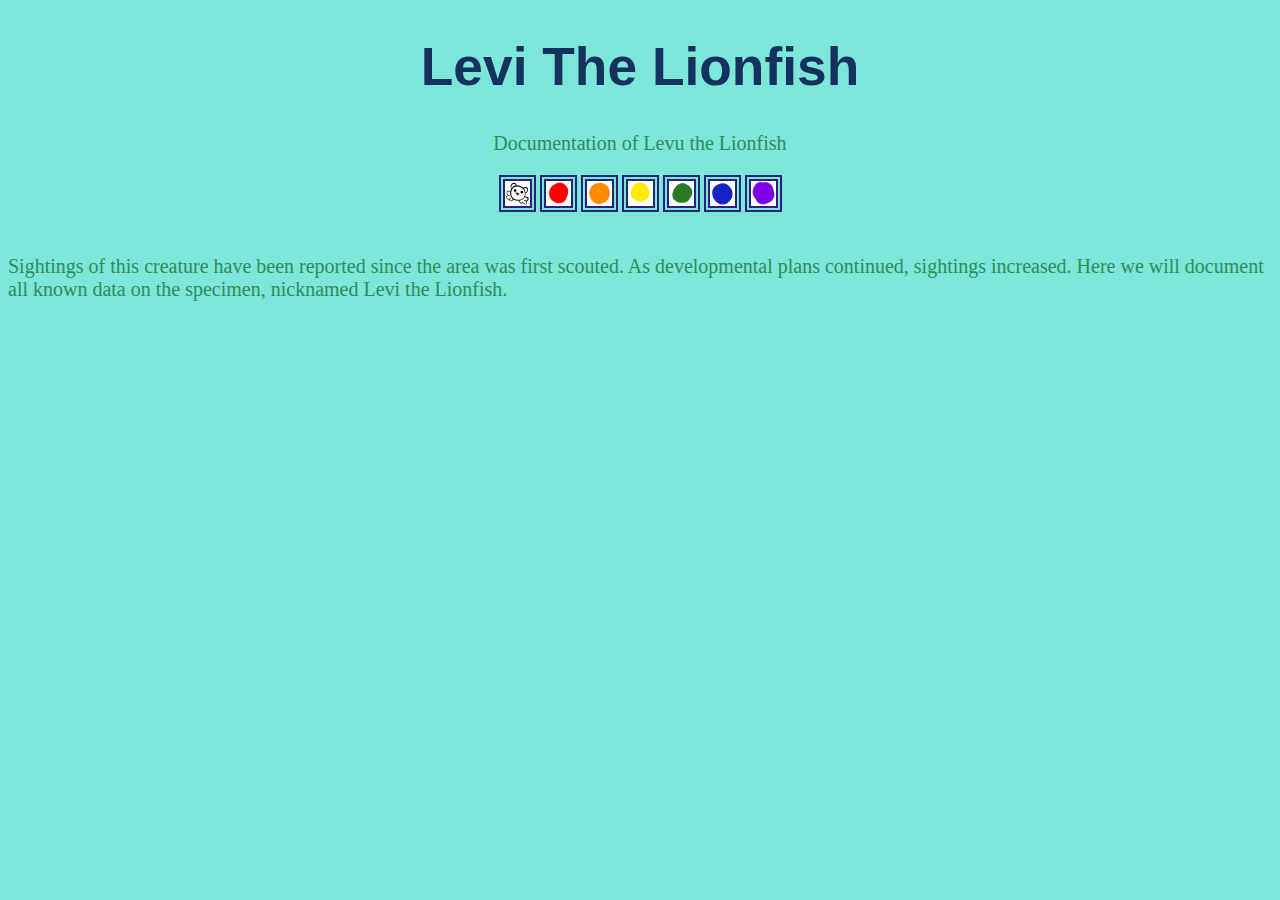
<file: index.html>
<!DOCTYPE html>
<html>
<head>
	<center>
	<meta charset="utf-8">
	<meta name="viewport" content="width=device-width, initial-scale=1">
	<title>Rey Reyes</title>
	<link rel="stylesheet" type="text/css" href="style.css">
</head>
<body>
</ul> 
	<h1>Levi The Lionfish</h1>
	<p>Documentation of Levu the Lionfish</p>
	<a href="index.html"> <img src="images/leviicon.png" width="25px"></a>
	<a href="monday.html"target="_blank"> <img src="images/reddot.png" width="25px"></a>
	<a href="teusday.html"target="_blank"> <img src="images/orangedot.png" width="25px"></a>
	<a href="wednesday.html"target="_blank"> <img src="images/yellowdot.png" width="25px"></a>
	<a href="thursday.html"target="_blank"> <img src="images/greendot.png" width="25px"></a>
	<a href="friday.html"target="_blank"> <img src="images/bluedot.png" width="25px"></a>
	<a href="saturday.html"> <img src="images/purpledot.png" width="25px"></a>
	</center>
</br>
</body>
	<p>Sightings of this creature have been reported since the area was first scouted. As developmental plans continued, sightings increased. Here we will document all known data on the specimen, nicknamed Levi the Lionfish.</p>
</html>
</file>
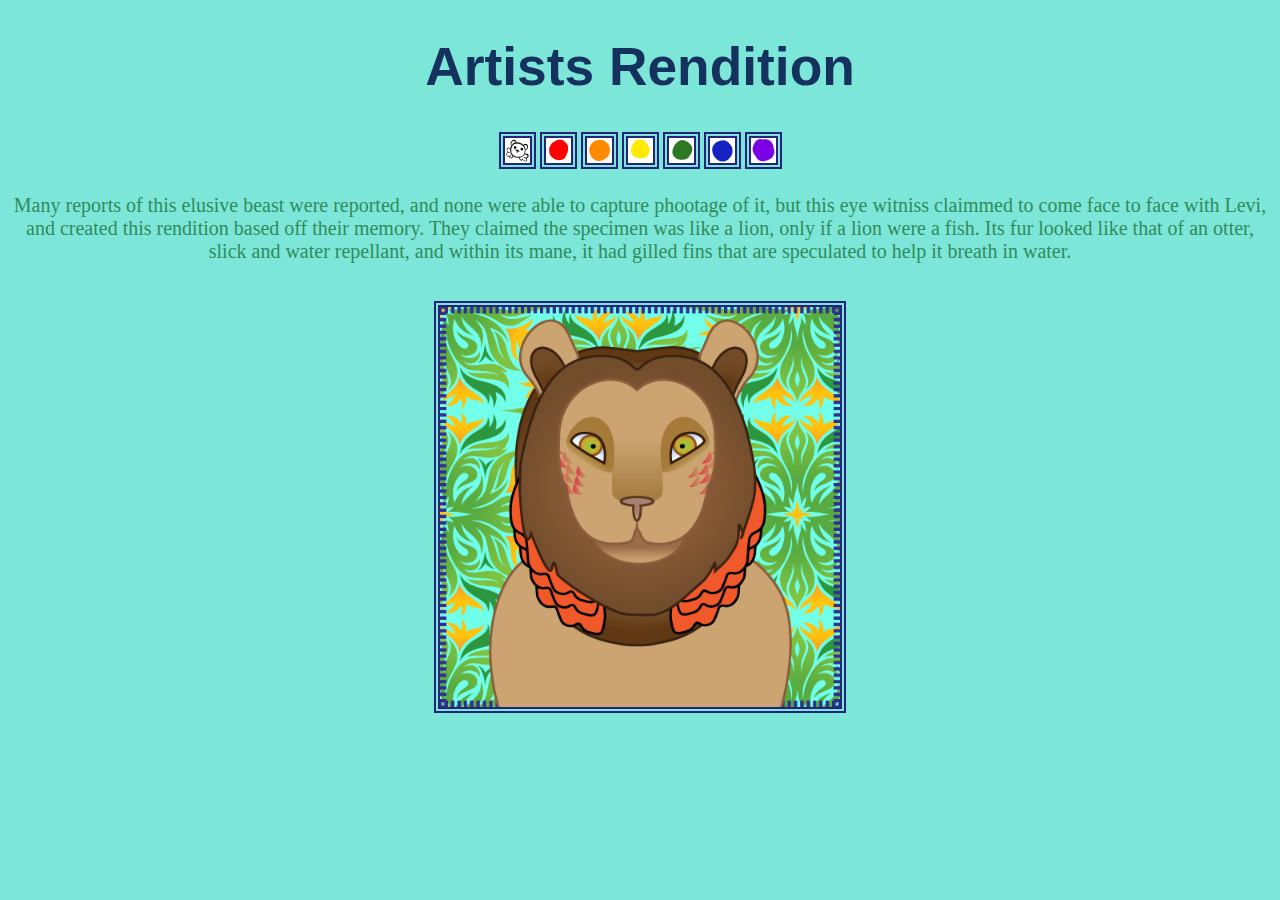
<file: monday.html>
<!DOCTYPE html>
<html>
<head>
	<meta charset="utf-8">
	<meta name="viewport" content="width=device-width, initial-scale=1">
	<title>Illustrator.</title>
	<link rel="stylesheet" type="text/css" href="style.css">
<center>
	<h1>Artists Rendition</h1>
	<a href="index.html"> <img src="images/leviicon.png" width="25px"></a>
	<a href="monday.html"target="_blank"> <img src="images/reddot.png" width="25px"></a>
	<a href="teusday.html"target="_blank"> <img src="images/orangedot.png" width="25px"></a>
	<a href="wednesday.html"target="_blank"> <img src="images/yellowdot.png" width="25px"></a>
	<a href="thursday.html"target="_blank"> <img src="images/greendot.png" width="25px"></a>
	<a href="friday.html"target="_blank"> <img src="images/bluedot.png" width="25px"></a>
	<a href="saturday.html"> <img src="images/purpledot.png" width="25px"></a>
</head>
<body>
	<p>Many reports of this elusive beast were reported, and none were able to capture phootage of it, but this eye witniss claimmed to come face to face with Levi, and created this rendition based off their memory. They claimed the specimen was like a lion, only if a lion were a fish. Its fur looked like that of an otter, slick and water repellant, and within its mane, it had gilled fins that are speculated to help it breath in water. </p>
</br>
	<img src="images/reyesillustrator.png" width="400px">
</center>
</body>
</html>
</file>
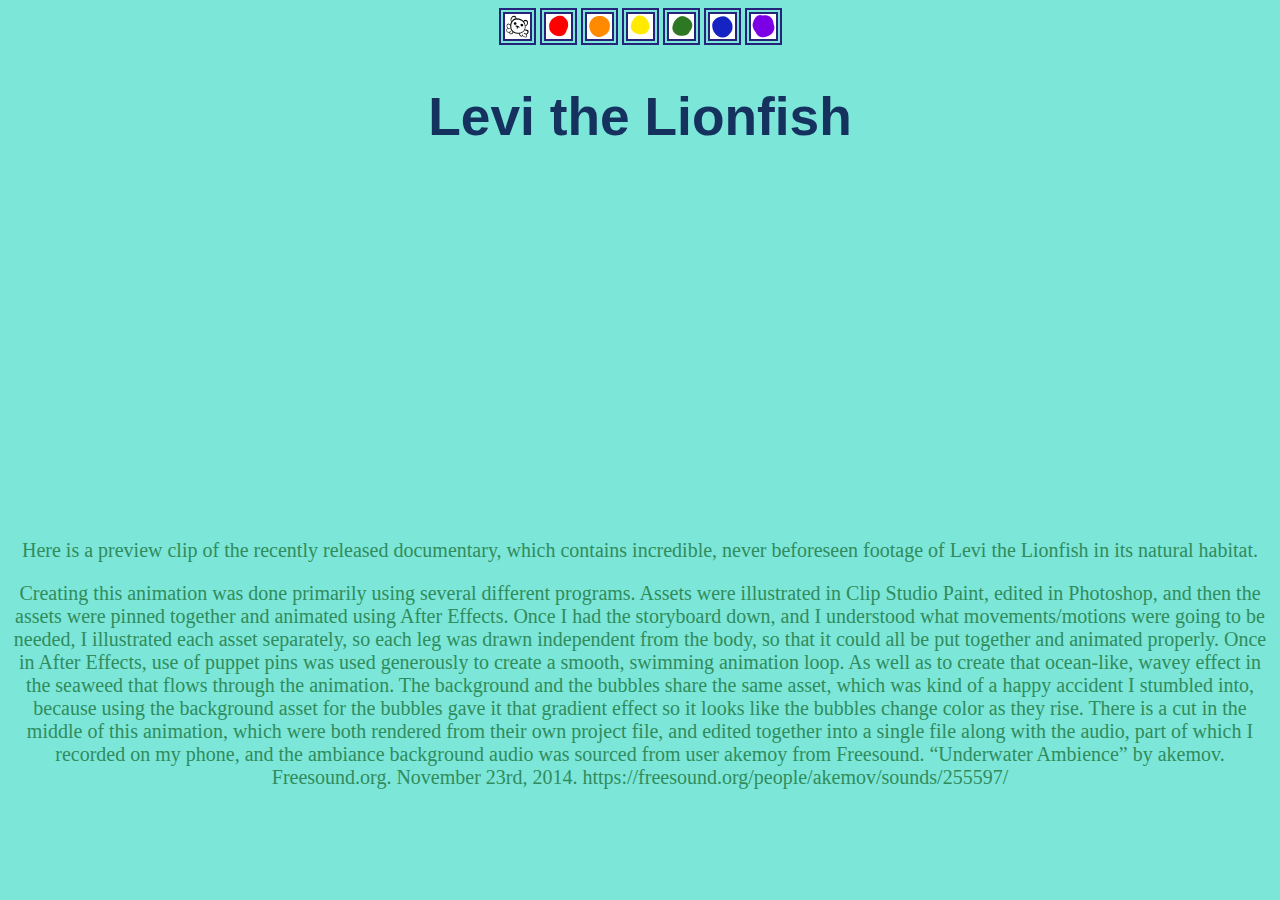
<file: saturday.html>
<!DOCTYPE html>
<html>
<head>
	<center>
	<meta charset="utf-8">
	<meta name="viewport" content="width=device-width, initial-scale=1">
	<title>Final Animation</title>
	<link rel="stylesheet" type="text/css" href="style.css">
	<a href="index.html"> <img src="images/leviicon.png" width="25px"></a>
	<a href="monday.html"> <img src="images/reddot.png" width="25px"></a>
	<a href="teusday.html"> <img src="images/orangedot.png" width="25px"></a>
	<a href="wednesday.html"> <img src="images/yellowdot.png" width="25px"></a>
	<a href="thursday.html"> <img src="images/greendot.png" width="25px"></a>
	<a href="friday.html"> <img src="images/bluedot.png" width="25px"></a>
	<a href="saturday.html"> <img src="images/purpledot.png" width="25px"></a>
</br>
</head>
<body>
	<h1>Levi the Lionfish</h1>
</br>
<iframe width="560" height="315" src="https://www.youtube.com/embed/bsUU78iem1M" title="YouTube video player" frameborder="0" allow="accelerometer; autoplay; clipboard-write; encrypted-media; gyroscope; picture-in-picture; web-share" allowfullscreen></iframe>
<p>Here is a preview clip of the recently released documentary, which contains incredible, never beforeseen footage of Levi the Lionfish in its natural habitat.</p>	
</b>
<p>Creating this animation was done primarily using several different programs. Assets were illustrated in Clip Studio Paint, edited in Photoshop, and then the assets were pinned together and animated using After Effects. Once I had the storyboard down, and I understood what movements/motions were going to be needed, I illustrated each asset separately, so each leg was drawn independent from the body, so that it could all be put together and animated properly. Once in After Effects, use of puppet pins was used generously to create a smooth, swimming animation loop. As well as to create that ocean-like, wavey effect in the seaweed that flows through the animation. The background and the bubbles share the same asset, which was kind of a happy accident I stumbled into, because using the background asset for the bubbles gave it that gradient effect so it looks like the bubbles change color as they rise. There is a cut in the middle of this animation, which were both rendered from their own project file, and edited together into a single file along with the audio, part of which I  recorded on my phone, and the ambiance background audio was  sourced from user akemoy from  Freesound. 
</b>
“Underwater Ambience” by akemov. Freesound.org.  November 23rd, 2014. 
https://freesound.org/people/akemov/sounds/255597/ 
</p>
</center>
</body>
</html>
</file>
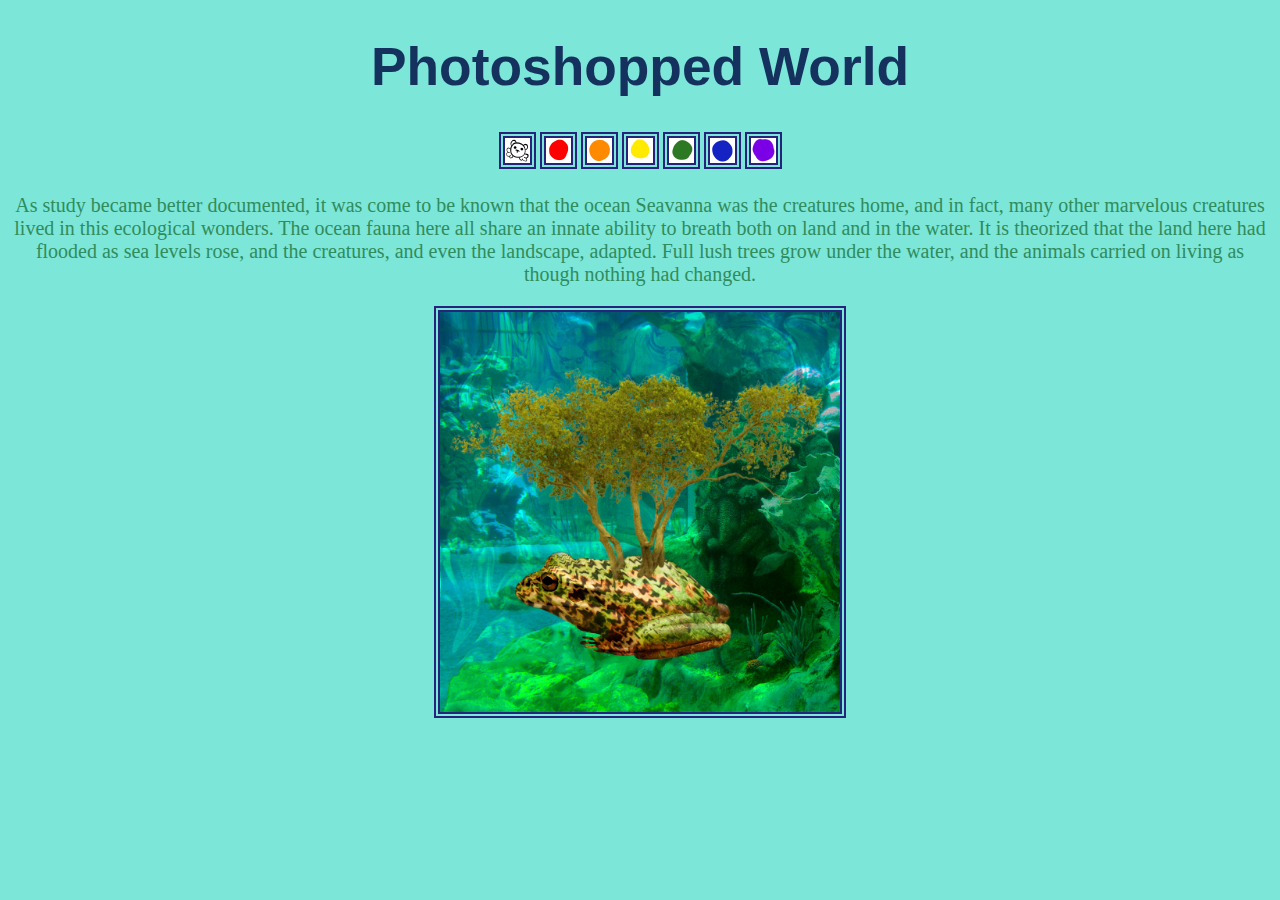
<file: teusday.html>
<!DOCTYPE html>
<html>
<head>
	<center>
	<meta charset="utf-8">
	<meta name="viewport" content="width=device-width, initial-scale=1">
	<title>Photoshop</title>
	<link rel="stylesheet" type="text/css" href="style.css">
	<h1>Photoshopped World</h1>
	<a href="index.html"> <img src="images/leviicon.png" width="25px"></a>
	<a href="monday.html"target="_blank"> <img src="images/reddot.png" width="25px"></a>
	<a href="teusday.html"target="_blank"> <img src="images/orangedot.png" width="25px"></a>
	<a href="wednesday.html"target="_blank"> <img src="images/yellowdot.png" width="25px"></a>
	<a href="thursday.html"target="_blank"> <img src="images/greendot.png" width="25px"></a>
	<a href="friday.html"target="_blank"> <img src="images/bluedot.png" width="25px"></a>
	<a href="saturday.html"> <img src="images/purpledot.png" width="25px"></a>
</head>
</br>
	<p>As study became better documented, it was come to be known that the ocean Seavanna was the creatures home, and in fact, many other marvelous creatures lived in this ecological wonders. The ocean fauna here all share an innate ability to breath both on land and in the water. It is theorized that the land here had flooded as sea levels rose, and the creatures, and even the landscape, adapted. Full lush trees grow under the water, and the animals carried on living as though nothing had changed. </p>
	<img src="images/reyesphotoshop.jpg" width="400px">
	</center>
</html>
</file>
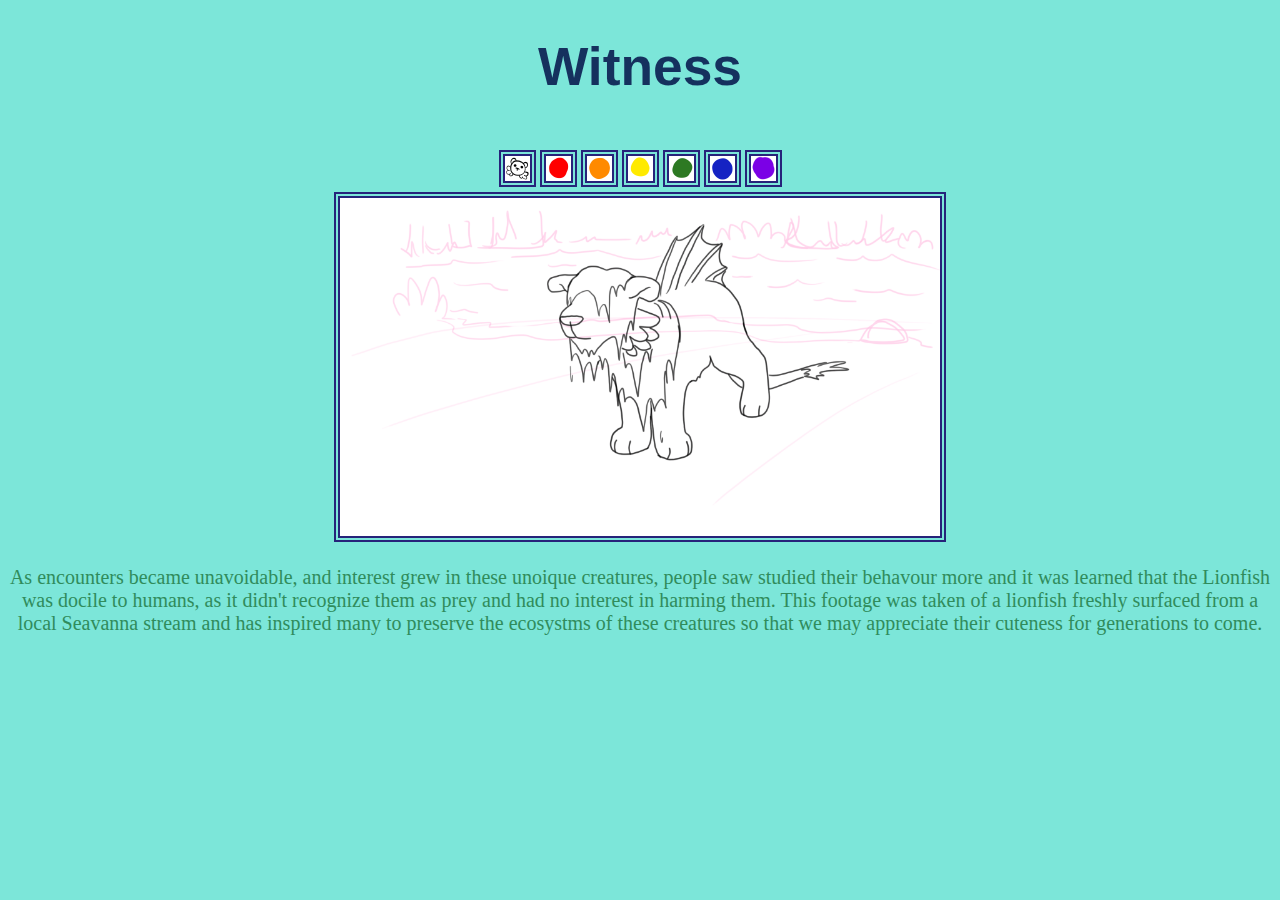
<file: thursday.html>
<!DOCTYPE html>
<html>
<head>
	<center>
	<meta charset="utf-8">
	<meta name="viewport" content="width=device-width, initial-scale=1">
	<title>Animation</title>
	<link rel="stylesheet" type="text/css" href="style.css">
	<h1>Witness</h1>
</br>
	<a href="index.html"> <img src="images/leviicon.png" width="25px"></a>
	<a href="monday.html"target="_blank"> <img src="images/reddot.png" width="25px"></a>
	<a href="teusday.html"target="_blank"> <img src="images/orangedot.png" width="25px"></a>
	<a href="wednesday.html"target="_blank"> <img src="images/yellowdot.png" width="25px"></a>
	<a href="thursday.html"target="_blank"> <img src="images/greendot.png" width="25px"></a>
	<a href="friday.html"target="_blank"> <img src="images/bluedot.png" width="25px"></a>
	<a href="saturday.html"> <img src="images/purpledot.png" width="25px"></a>
	</head>
<body>
</br>
<img src="images/wetshake.gif" width="600px">
<p>As encounters became unavoidable, and interest grew in these unoique creatures, people saw studied their behavour more and it was learned that the Lionfish was docile to humans, as it didn't recognize them as prey and had no interest in harming them. This footage was taken of a lionfish freshly surfaced from a local Seavanna stream and has inspired many to preserve the ecosystms of these creatures so that we may appreciate their cuteness for generations to come.</p>
</center>
</body>
</html>
</file>
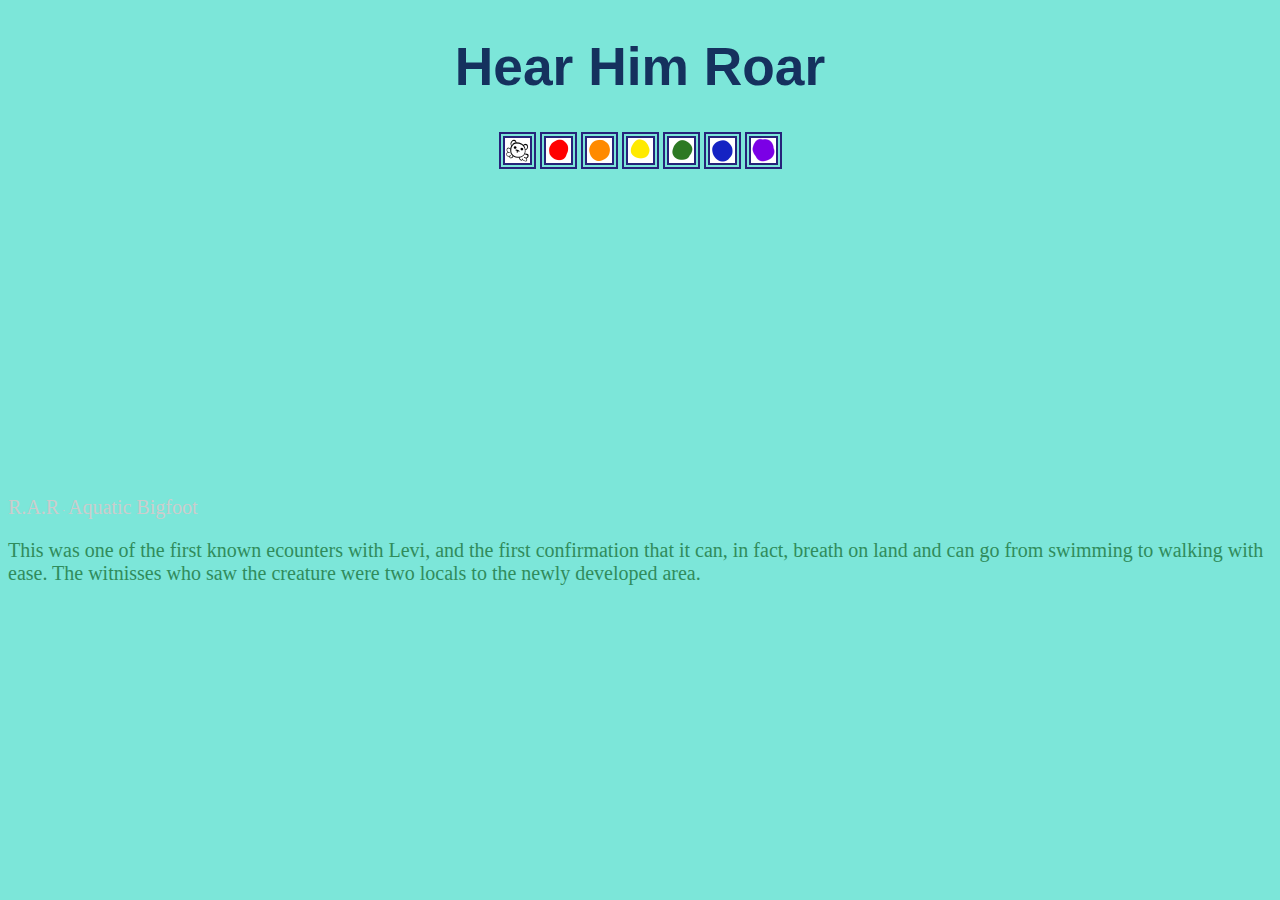
<file: wednesday.html>
<!DOCTYPE html>
<html>
<head>
	<center>
	<meta charset="utf-8">
	<meta name="viewport" content="width=device-width, initial-scale=1">
	<title>Audio</title>
	<link rel="stylesheet" type="text/css" href="style.css">
<h1>Hear Him Roar</h1>
	<a href="index.html"> <img src="images/leviicon.png" width="25px"></a>
	<a href="monday.html"target="_blank"> <img src="images/reddot.png" width="25px"></a>
	<a href="teusday.html"target="_blank"> <img src="images/orangedot.png" width="25px"></a>
	<a href="wednesday.html"target="_blank"> <img src="images/yellowdot.png" width="25px"></a>
	<a href="thursday.html"target="_blank"> <img src="images/greendot.png" width="25px"></a>
	<a href="friday.html"target="_blank"> <img src="images/bluedot.png" width="25px"></a>
	<a href="saturday.html"> <img src="images/purpledot.png" width="25px"></a>
</center>
</head>
</br>
<body>
	<iframe width="100%" height="300" scrolling="no" frameborder="no" allow="autoplay" src="https://w.soundcloud.com/player/?url=https%3A//api.soundcloud.com/tracks/1537891171&color=%23ff5500&auto_play=false&hide_related=false&show_comments=true&show_user=true&show_reposts=false&show_teaser=true&visual=true"></iframe><div style="font-size: 10px; color: #cccccc;line-break: anywhere;word-break: normal;overflow: hidden;white-space: nowrap;text-overflow: ellipsis; font-family: Interstate,Lucida Grande,Lucida Sans Unicode,Lucida Sans,Garuda,Verdana,Tahoma,sans-serif;font-weight: 100;"><a href="https://soundcloud.com/reyreyes-514935312" title="R.A.R" target="_blank" style="color: #cccccc; text-decoration: none;">R.A.R</a> · <a href="https://soundcloud.com/reyreyes-514935312/aquatic-bigfoot" title="Aquatic Bigfoot" target="_blank" style="color: #cccccc; text-decoration: none;">Aquatic Bigfoot</a></div>
</body>
<body>
<p>This was one of the first known ecounters with Levi, and the first confirmation that it can, in fact, breath on land and can go from swimming to walking with ease. The witnisses who saw the creature were two locals to the newly developed area.</p>
</body>
</html>
</file>
<file: style.css>
body{background:#7ce6d9;}
h1{color: #15315e; font-family: sans-serif; font-size: 40pt;}
p{color: #308c5c; font-family:cursive; font-size:15pt; }
img{border-style: double; border-width: 5pt; border-color: #26237a;}
img:hover{color: blue;}
a{color: #308c5c; font-family:cursive; font-size:15pt; text-decoration:none; }
a:hover{color: #23bbbb;}
ol{list-style-type: font-family: sans-serif; font-size: 12pt;}
ul {
  list-style-type: none;
  margin: 0;
  padding: 0;
  overflow: hidden;
  background-color: #333;
}

li {
  float: left;
}

li a {
  display: block;
  color: white;
  text-align: center;
  padding: 14px 16px;
  text-decoration: none;
}

/* Change the link color to #111 (black) on hover */
li a:hover {
  background-color: #111;
}
</file>
